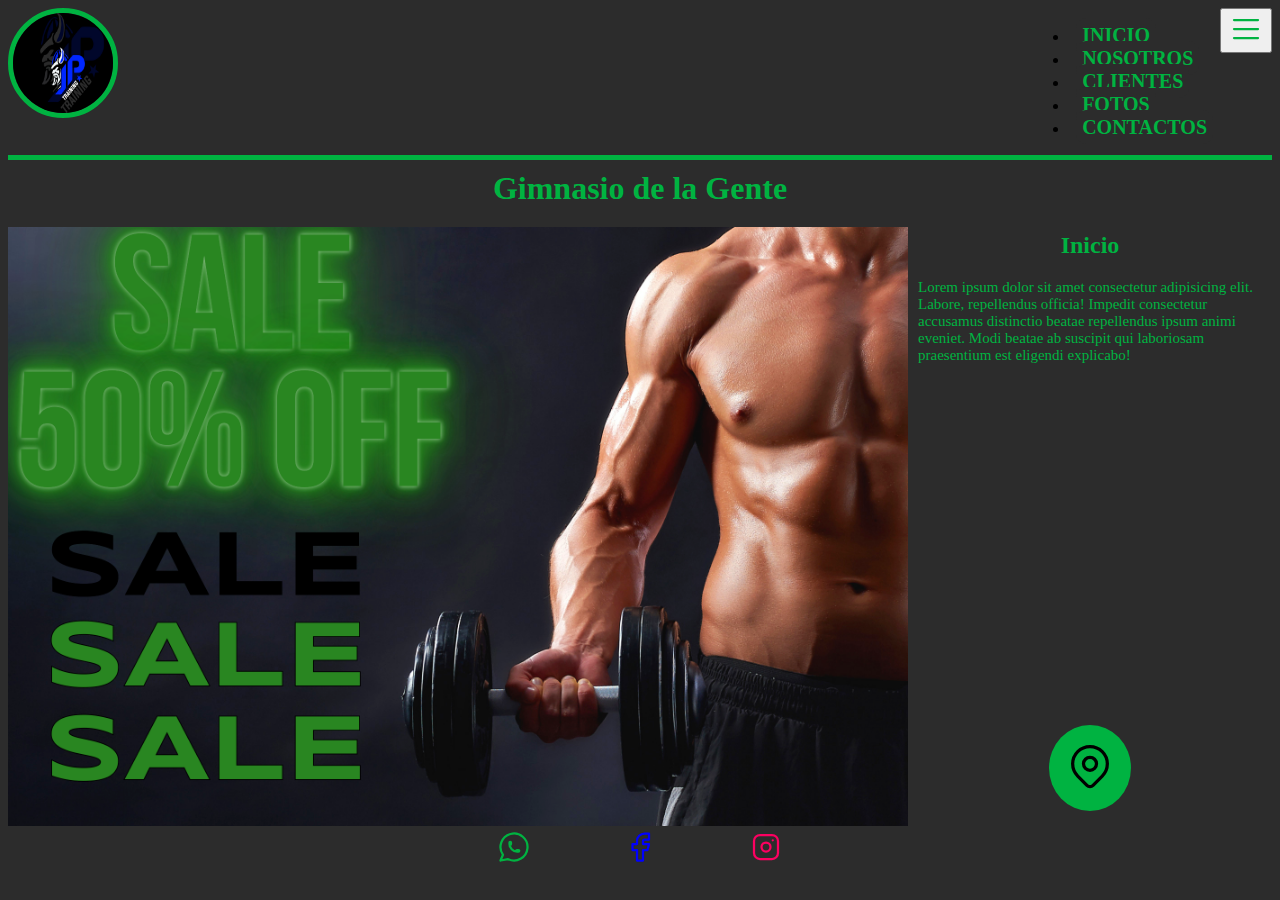
<file: index.html>
<!doctype html>
<html lang="en">

<head>
  <meta charset="utf-8">
  <meta name="viewport" content="width=device-width, initial-scale=1">
  <title>Bootstrap demo</title>
  <!-- boostrap -->
  <link href="https://cdn.jsdelivr.net/npm/bootstrap@5.3.0-alpha1/dist/css/bootstrap.min.css" rel="stylesheet"
    integrity="sha384-GLhlTQ8iRABdZLl6O3oVMWSktQOp6b7In1Zl3/Jr59b6EGGoI1aFkw7cmDA6j6gD" crossorigin="anonymous">
  <!-- css -->
  <link rel="stylesheet" href="css/style.css">
</head>

<body>
  <header class="header">
    <a class="" href="#"><img src="src/logo1.jpeg" alt="" class="logo"></a>
    <!----------------- inicio la nav ----------------->

    <nav class="navbar navbar-expand-lg bg-black-tertiary header__nav">
      <div class="container-fluid nav">
        <!-- esto es el color del menu boostrap =btn-success -->
        <!--  esto es el color de bordes boostrap =border-success -->
        <button class="navbar-toggler btn btn-success border-success" type="button" data-bs-toggle="collapse"
          data-bs-target="#navbarNav" aria-controls="navbarNav" aria-expanded="false" aria-label="Toggle navigation">
          <svg xmlns="http://www.w3.org/2000/svg" class="icon icon-tabler icon-tabler-menu-2" width="36" height="36"
            viewBox="0 0 24 24" stroke-width="1.5" stroke="#00b341" fill="none" stroke-linecap="round"
            stroke-linejoin="round">
            <path stroke="none" d="M0 0h24v24H0z" fill="none" />
            <line x1="4" y1="6" x2="20" y2="6" />
            <line x1="4" y1="12" x2="20" y2="12" />
            <line x1="4" y1="18" x2="20" y2="18" />
          </svg>
        </button>

        <div class="collapse navbar-collapse nav_flex" id="navbarNav">
          <ul class="navbar-nav">
            <li class="nav-item">
              <a class="nav-link" href="#">INICIO</a>
            </li>
            <li class="nav-item">
              <a class="nav-link" href="#">NOSOTROS</a>
            </li>
            <li class="nav-item">
              <a class="nav-link" href="#">CLIENTES</a>
            </li>
            <li class="nav-item">
              <a class="nav-link" href="#">FOTOS</a>
            </li>
            <li class="nav-item">
              <a class="nav-link" href="#">CONTACTOS</a>
            </li>
          </ul>
        </div>

      </div>
    </nav>

    <!-----------------  fin de la nav ----------------->

  </header>
  <!------------------------------- main---------------------------------------------->
  <main class="main">

    <h1>Gimnasio de la Gente</h1>



    <section class="section_img-parrafo">
      <div>
        <article class="flex_h2-p">
          <h2>Inicio</h2>
          <p class="p_principal">Lorem ipsum dolor sit amet consectetur adipisicing elit.
            Labore, repellendus officia! Impedit consectetur accusamus
            distinctio beatae repellendus
            ipsum animi eveniet. Modi beatae ab suscipit qui laboriosam
            praesentium est eligendi explicabo!</p>
        </article>

        <a href=""><svg xmlns="http://www.w3.org/2000/svg" class="icon icon-tabler icon-tabler-map-pin" width="52"
            height="52" viewBox="0 0 24 24" stroke-width="1.5" stroke="#000000" fill="none" stroke-linecap="round"
            stroke-linejoin="round">
            <path stroke="none" d="M0 0h24v24H0z" fill="none" />
            <circle cx="12" cy="11" r="3" />
            <path d="M17.657 16.657l-4.243 4.243a2 2 0 0 1 -2.827 0l-4.244 -4.243a8 8 0 1 1 11.314 0z" />
          </svg>
        </a>
      </div>


      <img src="src/imagenFondo.png" alt="" class="img_main-principal">

    </section>

  </main>

  <!------------------------------- fin main---------------------------------------------->
  <footer class="footer">
    <div class="contenedor_redes">
      <!-- whatapp -->
      <a href="#" class="whatapp">
        <svg xmlns="http://www.w3.org/2000/svg" class="icon icon-tabler icon-tabler-brand-whatsapp" width="36"
          height="36" viewBox="0 0 24 24" stroke-width="1.5" stroke="#00b341" fill="none" stroke-linecap="round"
          stroke-linejoin="round">
          <path stroke="none" d="M0 0h24v24H0z" fill="none" />
          <path d="M3 21l1.65 -3.8a9 9 0 1 1 3.4 2.9l-5.05 .9" />
          <path
            d="M9 10a0.5 .5 0 0 0 1 0v-1a0.5 .5 0 0 0 -1 0v1a5 5 0 0 0 5 5h1a0.5 .5 0 0 0 0 -1h-1a0.5 .5 0 0 0 0 1" />
        </svg>
      </a>
      <!-- facebook -->
      <a href="#" class="facebook">
        <svg xmlns="http://www.w3.org/2000/svg" class="icon icon-tabler icon-tabler-brand-facebook" width="36"
          height="36" viewBox="0 0 24 24" stroke-width="1.5" stroke="#0000ff" fill="none" stroke-linecap="round"
          stroke-linejoin="round">
          <path stroke="none" d="M0 0h24v24H0z" fill="none" />
          <path d="M7 10v4h3v7h4v-7h3l1 -4h-4v-2a1 1 0 0 1 1 -1h3v-4h-3a5 5 0 0 0 -5 5v2h-3" />
        </svg>
      </a>
      <!-- instegram -->
      <a href="#" class="instegram">
        <svg xmlns="http://www.w3.org/2000/svg" class="icon icon-tabler icon-tabler-brand-instagram" width="36"
          height="36" viewBox="0 0 24 24" stroke-width="1.5" stroke="#fd0061" fill="none" stroke-linecap="round"
          stroke-linejoin="round">
          <path stroke="none" d="M0 0h24v24H0z" fill="none" />
          <rect x="4" y="4" width="16" height="16" rx="4" />
          <circle cx="12" cy="12" r="3" />
          <line x1="16.5" y1="7.5" x2="16.5" y2="7.501" />
        </svg>
      </a>
    </div>
  </footer>



  <script src="https://cdn.jsdelivr.net/npm/bootstrap@5.3.0-alpha1/dist/js/bootstrap.bundle.min.js"
    integrity="sha384-w76AqPfDkMBDXo30jS1Sgez6pr3x5MlQ1ZAGC+nuZB+EYdgRZgiwxhTBTkF7CXvN"
    crossorigin="anonymous"></script>
</body>

</html>
</file>
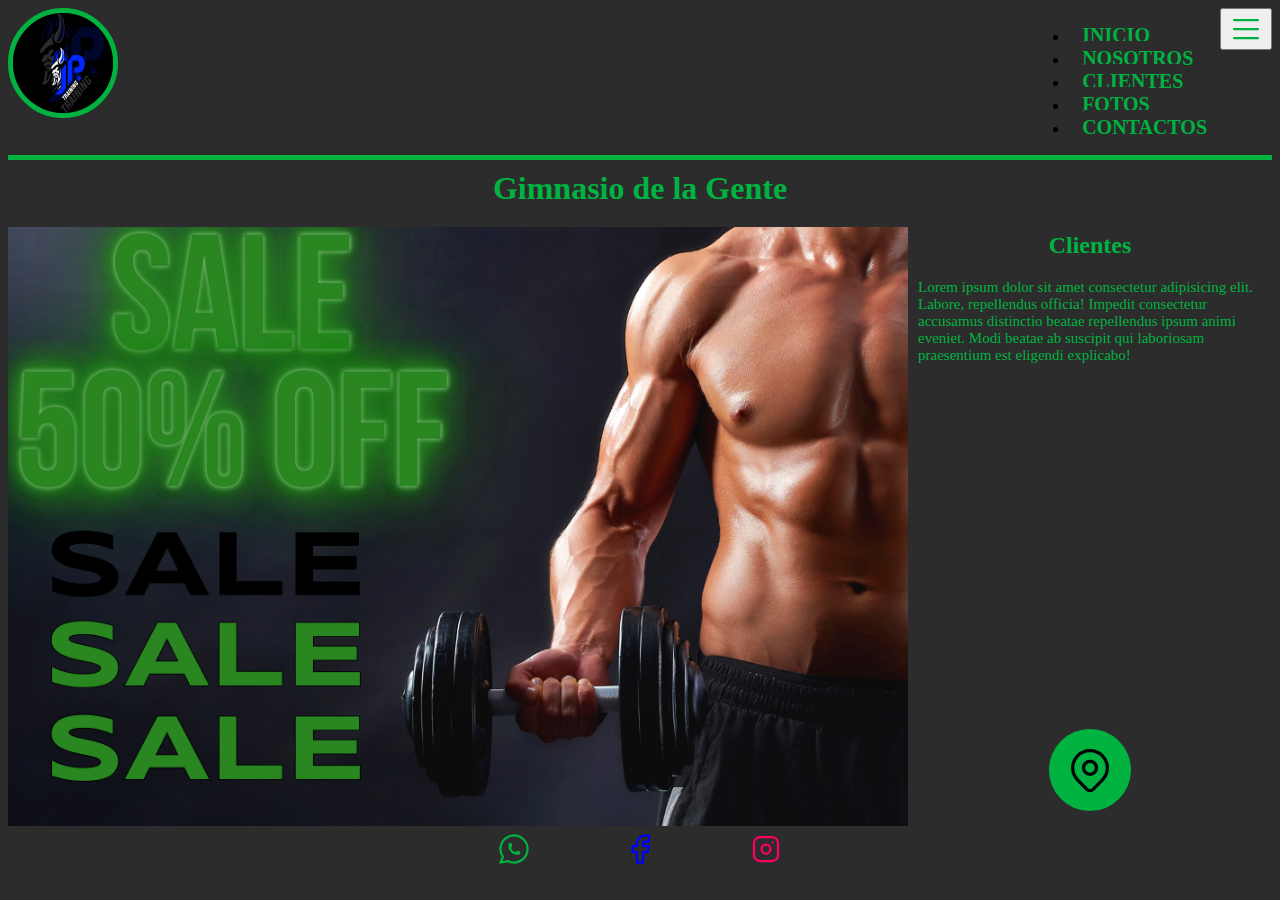
<file: secciones/clientes.html>
<head>
  <meta charset="utf-8">
  <meta name="viewport" content="width=device-width, initial-scale=1">
  <title>Bootstrap demo</title>
  <!-- boostrap -->
  <link href="https://cdn.jsdelivr.net/npm/bootstrap@5.3.0-alpha1/dist/css/bootstrap.min.css" rel="stylesheet"
    integrity="sha384-GLhlTQ8iRABdZLl6O3oVMWSktQOp6b7In1Zl3/Jr59b6EGGoI1aFkw7cmDA6j6gD" crossorigin="anonymous">
  <!-- css -->
  <link rel="stylesheet" href="../css/style.css">
</head>

<body>
  <header class="header">
    <a class="" href="../index.html"><img src="../src/logo1.jpeg" alt="" class="logo"></a>

    <!----------------- inicio la nav ----------------->

    <nav class="navbar navbar-expand-lg bg-black-tertiary header__nav">
      <div class="container-fluid nav">
        <!-- esto es el color del menu boostrap =btn-success -->
        <!--  esto es el color de bordes boostrap =border-success -->
        <button class="navbar-toggler btn btn-success border-success" type="button" data-bs-toggle="collapse"
          data-bs-target="#navbarNav" aria-controls="navbarNav" aria-expanded="false" aria-label="Toggle navigation">
          <svg xmlns="http://www.w3.org/2000/svg" class="icon icon-tabler icon-tabler-menu-2" width="36" height="36"
            viewBox="0 0 24 24" stroke-width="1.5" stroke="#00b341" fill="none" stroke-linecap="round"
            stroke-linejoin="round">
            <path stroke="none" d="M0 0h24v24H0z" fill="none" />
            <line x1="4" y1="6" x2="20" y2="6" />
            <line x1="4" y1="12" x2="20" y2="12" />
            <line x1="4" y1="18" x2="20" y2="18" />
          </svg>
        </button>

        <div class="collapse navbar-collapse nav_flex" id="navbarNav">
          <ul class="navbar-nav">
            <li class="nav-item">
              <a class="nav-link" href="../index.html">INICIO</a>
            </li>
            <li class="nav-item">
              <a class="nav-link" href="nosotros.html">NOSOTROS</a>
            </li>
            <li class="nav-item">
              <a class="nav-link" href="clientes.html">CLIENTES</a>
            </li>
            <li class="nav-item">
              <a class="nav-link" href="fotos.html">FOTOS</a>
            </li>
            <li class="nav-item">
              <a class="nav-link" href="contactos.html">CONTACTOS</a>
            </li>
          </ul>
        </div>

      </div>
    </nav>

    <!-----------------  fin de la nav ----------------->

  </header>
  <!------------------------------- main---------------------------------------------->
  <main class="main">

    <h1>Gimnasio de la Gente</h1>

    <section class="section_img-parrafo">
      <div>
        <article class="flex_h2-p">
          <h2>Clientes</h2>
          <p class="p_principal">Lorem ipsum dolor sit amet consectetur adipisicing elit.
            Labore, repellendus officia! Impedit consectetur accusamus
            distinctio beatae repellendus
            ipsum animi eveniet. Modi beatae ab suscipit qui laboriosam
            praesentium est eligendi explicabo!</p>
        </article>

        <a href="">
          <svg xmlns="http://www.w3.org/2000/svg" class="icon icon-tabler icon-tabler-map-pin" width="52" height="52"
            viewBox="0 0 24 24" stroke-width="1.5" stroke="#000000" fill="none" stroke-linecap="round"
            stroke-linejoin="round">
            <path stroke="none" d="M0 0h24v24H0z" fill="none" />
            <circle cx="12" cy="11" r="3" />
            <path d="M17.657 16.657l-4.243 4.243a2 2 0 0 1 -2.827 0l-4.244 -4.243a8 8 0 1 1 11.314 0z" />
          </svg>
        </a>
      </div>


      <img src="../src/imagenFondo.png" alt="" class="img_main-principal">

    </section>

  </main>

  <!------------------------------- fin main---------------------------------------------->
  <footer class="footer">
    <div class="contenedor_redes">
      <!-- whatapp -->
      <a href="#" class="whatapp">
        <svg xmlns="http://www.w3.org/2000/svg" class="icon icon-tabler icon-tabler-brand-whatsapp" width="36"
          height="36" viewBox="0 0 24 24" stroke-width="1.5" stroke="#00b341" fill="none" stroke-linecap="round"
          stroke-linejoin="round">
          <path stroke="none" d="M0 0h24v24H0z" fill="none" />
          <path d="M3 21l1.65 -3.8a9 9 0 1 1 3.4 2.9l-5.05 .9" />
          <path
            d="M9 10a0.5 .5 0 0 0 1 0v-1a0.5 .5 0 0 0 -1 0v1a5 5 0 0 0 5 5h1a0.5 .5 0 0 0 0 -1h-1a0.5 .5 0 0 0 0 1" />
        </svg>
      </a>
      <!-- facebook -->
      <a href="#" class="facebook">
        <svg xmlns="http://www.w3.org/2000/svg" class="icon icon-tabler icon-tabler-brand-facebook" width="36"
          height="36" viewBox="0 0 24 24" stroke-width="1.5" stroke="#0000ff" fill="none" stroke-linecap="round"
          stroke-linejoin="round">
          <path stroke="none" d="M0 0h24v24H0z" fill="none" />
          <path d="M7 10v4h3v7h4v-7h3l1 -4h-4v-2a1 1 0 0 1 1 -1h3v-4h-3a5 5 0 0 0 -5 5v2h-3" />
        </svg>
      </a>
      <!-- instegram -->
      <a href="#" class="instegram">
        <svg xmlns="http://www.w3.org/2000/svg" class="icon icon-tabler icon-tabler-brand-instagram" width="36"
          height="36" viewBox="0 0 24 24" stroke-width="1.5" stroke="#fd0061" fill="none" stroke-linecap="round"
          stroke-linejoin="round">
          <path stroke="none" d="M0 0h24v24H0z" fill="none" />
          <rect x="4" y="4" width="16" height="16" rx="4" />
          <circle cx="12" cy="12" r="3" />
          <line x1="16.5" y1="7.5" x2="16.5" y2="7.501" />
        </svg>
      </a>
    </div>
  </footer>



  <script src="https://cdn.jsdelivr.net/npm/bootstrap@5.3.0-alpha1/dist/js/bootstrap.bundle.min.js"
    integrity="sha384-w76AqPfDkMBDXo30jS1Sgez6pr3x5MlQ1ZAGC+nuZB+EYdgRZgiwxhTBTkF7CXvN"
    crossorigin="anonymous"></script>
</body>

</html>
</file>
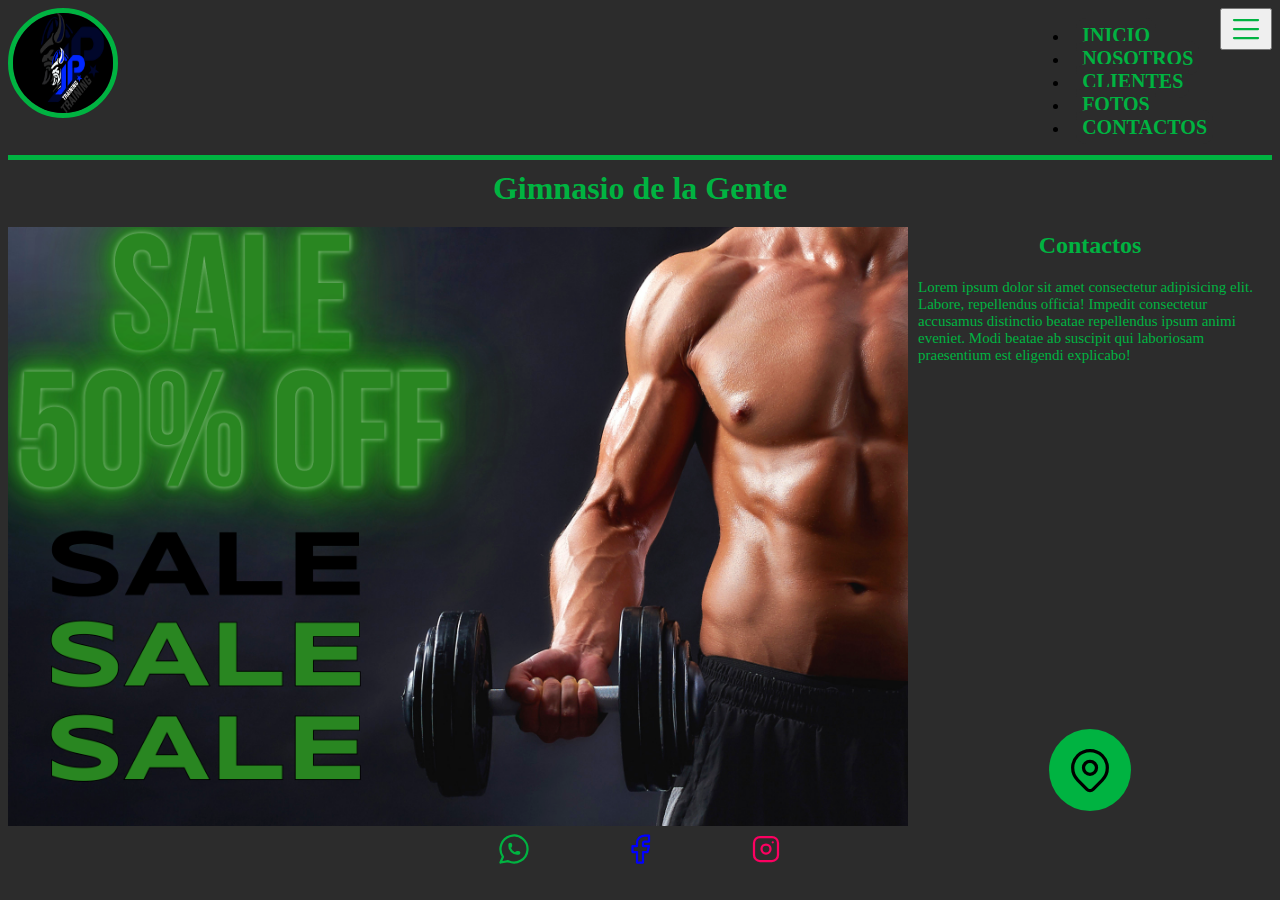
<file: secciones/contactos.html>
<head>
    <meta charset="utf-8">
    <meta name="viewport" content="width=device-width, initial-scale=1">
    <title>Bootstrap demo</title>
    <!-- boostrap -->
    <link href="https://cdn.jsdelivr.net/npm/bootstrap@5.3.0-alpha1/dist/css/bootstrap.min.css" rel="stylesheet"
      integrity="sha384-GLhlTQ8iRABdZLl6O3oVMWSktQOp6b7In1Zl3/Jr59b6EGGoI1aFkw7cmDA6j6gD" crossorigin="anonymous">
    <!-- css -->
    <link rel="stylesheet" href="../css/style.css">
  </head>
  
  <body>
    <header class="header">
      <a class="" href="../index.html"><img src="../src/logo1.jpeg" alt="" class="logo"></a>
      
      <!----------------- inicio la nav ----------------->
  
      <nav class="navbar navbar-expand-lg bg-black-tertiary header__nav">
        <div class="container-fluid nav">
          <!-- esto es el color del menu boostrap =btn-success -->
          <!--  esto es el color de bordes boostrap =border-success -->
          <button class="navbar-toggler btn btn-success border-success" type="button" data-bs-toggle="collapse"
            data-bs-target="#navbarNav" aria-controls="navbarNav" aria-expanded="false" aria-label="Toggle navigation">
            <svg xmlns="http://www.w3.org/2000/svg" class="icon icon-tabler icon-tabler-menu-2" width="36" height="36"
              viewBox="0 0 24 24" stroke-width="1.5" stroke="#00b341" fill="none" stroke-linecap="round"
              stroke-linejoin="round">
              <path stroke="none" d="M0 0h24v24H0z" fill="none" />
              <line x1="4" y1="6" x2="20" y2="6" />
              <line x1="4" y1="12" x2="20" y2="12" />
              <line x1="4" y1="18" x2="20" y2="18" />
            </svg>
          </button>
  
          <div class="collapse navbar-collapse nav_flex" id="navbarNav">
            <ul class="navbar-nav">
              <li class="nav-item">
                <a class="nav-link" href="../index.html">INICIO</a>
              </li>
              <li class="nav-item">
                <a class="nav-link" href="nosotros.html">NOSOTROS</a>
              </li>
              <li class="nav-item">
                <a class="nav-link" href="clientes.html">CLIENTES</a>
              </li>
              <li class="nav-item">
                <a class="nav-link" href="fotos.html">FOTOS</a>
              </li>
              <li class="nav-item">
                <a class="nav-link" href="contactos.html">CONTACTOS</a>
              </li>
            </ul>
          </div>
  
        </div>
      </nav>
  
      <!-----------------  fin de la nav ----------------->
  
    </header>
    <!------------------------------- main---------------------------------------------->
    <main class="main">
  
      <h1>Gimnasio de la Gente</h1>
  
      <section class="section_img-parrafo">
        <div>
          <article class="flex_h2-p">
            <h2>Contactos</h2>
            <p class="p_principal">Lorem ipsum dolor sit amet consectetur adipisicing elit.
              Labore, repellendus officia! Impedit consectetur accusamus
              distinctio beatae repellendus
              ipsum animi eveniet. Modi beatae ab suscipit qui laboriosam
              praesentium est eligendi explicabo!</p>
          </article>
  
          <a href="mapa.html">
            <svg xmlns="http://www.w3.org/2000/svg" class="icon icon-tabler icon-tabler-map-pin" width="52"
              height="52" viewBox="0 0 24 24" stroke-width="1.5" stroke="#000000" fill="none" stroke-linecap="round"
              stroke-linejoin="round">
              <path stroke="none" d="M0 0h24v24H0z" fill="none" />
              <circle cx="12" cy="11" r="3" />
              <path d="M17.657 16.657l-4.243 4.243a2 2 0 0 1 -2.827 0l-4.244 -4.243a8 8 0 1 1 11.314 0z" />
            </svg>
          </a>
        </div>
  
  
        <img src="../src/imagenFondo.png" alt="" class="img_main-principal">
  
      </section>
  
    </main>
  
    <!------------------------------- fin main---------------------------------------------->
    <footer class="footer">
      <div class="contenedor_redes">
        <!-- whatapp -->
        <a href="#" class="whatapp">
          <svg xmlns="http://www.w3.org/2000/svg" class="icon icon-tabler icon-tabler-brand-whatsapp" width="36"
            height="36" viewBox="0 0 24 24" stroke-width="1.5" stroke="#00b341" fill="none" stroke-linecap="round"
            stroke-linejoin="round">
            <path stroke="none" d="M0 0h24v24H0z" fill="none" />
            <path d="M3 21l1.65 -3.8a9 9 0 1 1 3.4 2.9l-5.05 .9" />
            <path
              d="M9 10a0.5 .5 0 0 0 1 0v-1a0.5 .5 0 0 0 -1 0v1a5 5 0 0 0 5 5h1a0.5 .5 0 0 0 0 -1h-1a0.5 .5 0 0 0 0 1" />
          </svg>
        </a>
        <!-- facebook -->
        <a href="#" class="facebook">
          <svg xmlns="http://www.w3.org/2000/svg" class="icon icon-tabler icon-tabler-brand-facebook" width="36"
            height="36" viewBox="0 0 24 24" stroke-width="1.5" stroke="#0000ff" fill="none" stroke-linecap="round"
            stroke-linejoin="round">
            <path stroke="none" d="M0 0h24v24H0z" fill="none" />
            <path d="M7 10v4h3v7h4v-7h3l1 -4h-4v-2a1 1 0 0 1 1 -1h3v-4h-3a5 5 0 0 0 -5 5v2h-3" />
          </svg>
        </a>
        <!-- instegram -->
        <a href="#" class="instegram">
          <svg xmlns="http://www.w3.org/2000/svg" class="icon icon-tabler icon-tabler-brand-instagram" width="36"
            height="36" viewBox="0 0 24 24" stroke-width="1.5" stroke="#fd0061" fill="none" stroke-linecap="round"
            stroke-linejoin="round">
            <path stroke="none" d="M0 0h24v24H0z" fill="none" />
            <rect x="4" y="4" width="16" height="16" rx="4" />
            <circle cx="12" cy="12" r="3" />
            <line x1="16.5" y1="7.5" x2="16.5" y2="7.501" />
          </svg>
        </a>
      </div>
    </footer>
  
  
  
    <script src="https://cdn.jsdelivr.net/npm/bootstrap@5.3.0-alpha1/dist/js/bootstrap.bundle.min.js"
      integrity="sha384-w76AqPfDkMBDXo30jS1Sgez6pr3x5MlQ1ZAGC+nuZB+EYdgRZgiwxhTBTkF7CXvN"
      crossorigin="anonymous"></script>
  </body>
  
  </html>
</file>
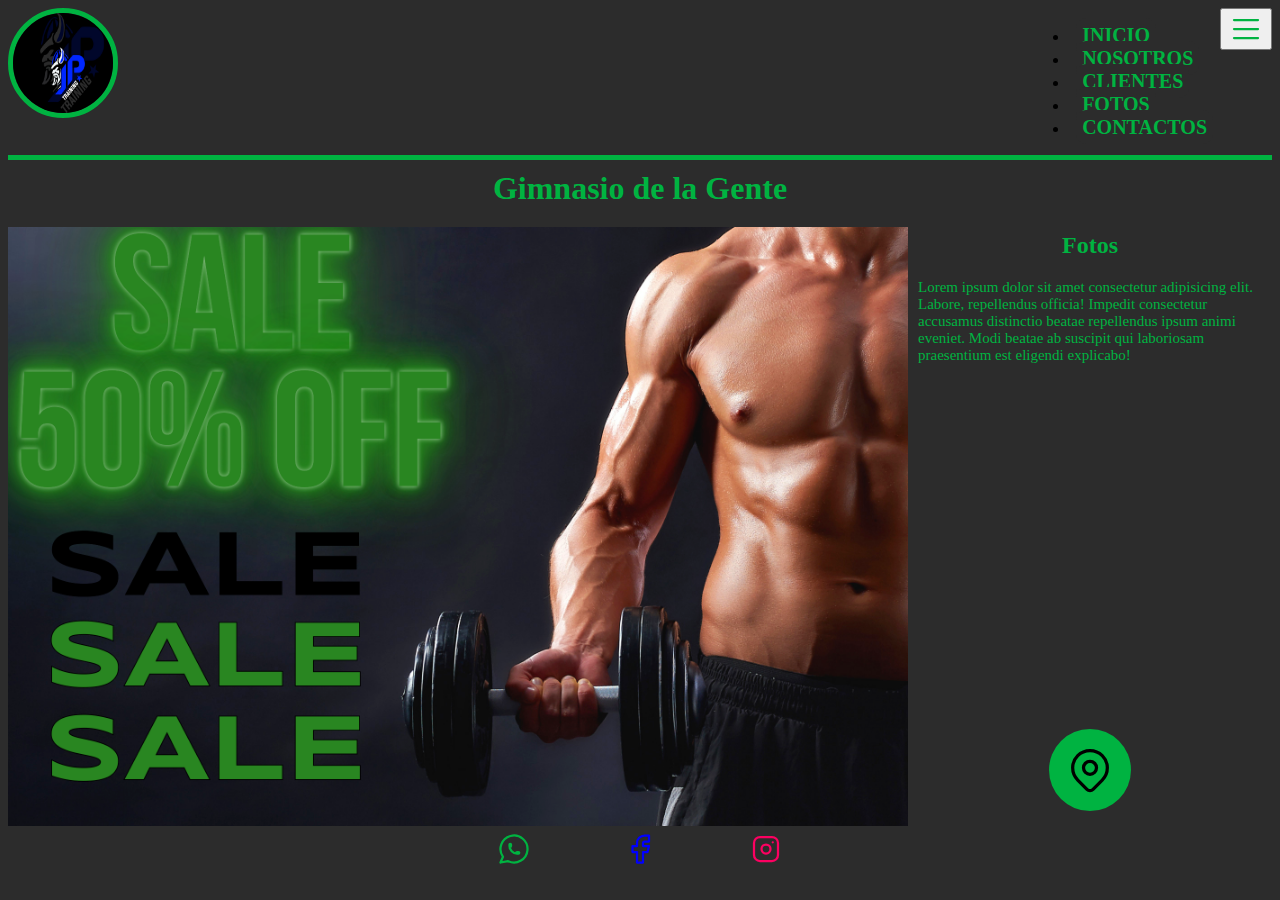
<file: secciones/fotos.html>
<head>
    <meta charset="utf-8">
    <meta name="viewport" content="width=device-width, initial-scale=1">
    <title>Bootstrap demo</title>
    <!-- boostrap -->
    <link href="https://cdn.jsdelivr.net/npm/bootstrap@5.3.0-alpha1/dist/css/bootstrap.min.css" rel="stylesheet"
      integrity="sha384-GLhlTQ8iRABdZLl6O3oVMWSktQOp6b7In1Zl3/Jr59b6EGGoI1aFkw7cmDA6j6gD" crossorigin="anonymous">
    <!-- css -->
    <link rel="stylesheet" href="../css/style.css">
  </head>
  
  <body>
    <header class="header">
      <a class="" href="../index.html"><img src="../src/logo1.jpeg" alt="" class="logo"></a>
      
      <!----------------- inicio la nav ----------------->
  
      <nav class="navbar navbar-expand-lg bg-black-tertiary header__nav">
        <div class="container-fluid nav">
          <!-- esto es el color del menu boostrap =btn-success -->
          <!--  esto es el color de bordes boostrap =border-success -->
          <button class="navbar-toggler btn btn-success border-success" type="button" data-bs-toggle="collapse"
            data-bs-target="#navbarNav" aria-controls="navbarNav" aria-expanded="false" aria-label="Toggle navigation">
            <svg xmlns="http://www.w3.org/2000/svg" class="icon icon-tabler icon-tabler-menu-2" width="36" height="36"
              viewBox="0 0 24 24" stroke-width="1.5" stroke="#00b341" fill="none" stroke-linecap="round"
              stroke-linejoin="round">
              <path stroke="none" d="M0 0h24v24H0z" fill="none" />
              <line x1="4" y1="6" x2="20" y2="6" />
              <line x1="4" y1="12" x2="20" y2="12" />
              <line x1="4" y1="18" x2="20" y2="18" />
            </svg>
          </button>
  
          <div class="collapse navbar-collapse nav_flex" id="navbarNav">
            <ul class="navbar-nav">
              <li class="nav-item">
                <a class="nav-link" href="../index.html">INICIO</a>
              </li>
              <li class="nav-item">
                <a class="nav-link" href="nosotros.html">NOSOTROS</a>
              </li>
              <li class="nav-item">
                <a class="nav-link" href="clientes.html">CLIENTES</a>
              </li>
              <li class="nav-item">
                <a class="nav-link" href="fotos.html">FOTOS</a>
              </li>
              <li class="nav-item">
                <a class="nav-link" href="contactos.html">CONTACTOS</a>
              </li>
            </ul>
          </div>
  
        </div>
      </nav>
  
      <!-----------------  fin de la nav ----------------->
  
    </header>
    <!------------------------------- main---------------------------------------------->
    <main class="main">
  
      <h1>Gimnasio de la Gente</h1>
  
      <section class="section_img-parrafo">
        <div>
          <article class="flex_h2-p">
            <h2>Fotos</h2>
            <p class="p_principal">Lorem ipsum dolor sit amet consectetur adipisicing elit.
              Labore, repellendus officia! Impedit consectetur accusamus
              distinctio beatae repellendus
              ipsum animi eveniet. Modi beatae ab suscipit qui laboriosam
              praesentium est eligendi explicabo!</p>
          </article>
  
          <a href="mapa.html">
            <svg xmlns="http://www.w3.org/2000/svg" class="icon icon-tabler icon-tabler-map-pin" width="52"
              height="52" viewBox="0 0 24 24" stroke-width="1.5" stroke="#000000" fill="none" stroke-linecap="round"
              stroke-linejoin="round">
              <path stroke="none" d="M0 0h24v24H0z" fill="none" />
              <circle cx="12" cy="11" r="3" />
              <path d="M17.657 16.657l-4.243 4.243a2 2 0 0 1 -2.827 0l-4.244 -4.243a8 8 0 1 1 11.314 0z" />
            </svg>
          </a>
        </div>
  
  
        <img src="../src/imagenFondo.png" alt="" class="img_main-principal">
  
      </section>
  
    </main>
  
    <!------------------------------- fin main---------------------------------------------->
    <footer class="footer">
      <div class="contenedor_redes">
        <!-- whatapp -->
        <a href="#" class="whatapp">
          <svg xmlns="http://www.w3.org/2000/svg" class="icon icon-tabler icon-tabler-brand-whatsapp" width="36"
            height="36" viewBox="0 0 24 24" stroke-width="1.5" stroke="#00b341" fill="none" stroke-linecap="round"
            stroke-linejoin="round">
            <path stroke="none" d="M0 0h24v24H0z" fill="none" />
            <path d="M3 21l1.65 -3.8a9 9 0 1 1 3.4 2.9l-5.05 .9" />
            <path
              d="M9 10a0.5 .5 0 0 0 1 0v-1a0.5 .5 0 0 0 -1 0v1a5 5 0 0 0 5 5h1a0.5 .5 0 0 0 0 -1h-1a0.5 .5 0 0 0 0 1" />
          </svg>
        </a>
        <!-- facebook -->
        <a href="#" class="facebook">
          <svg xmlns="http://www.w3.org/2000/svg" class="icon icon-tabler icon-tabler-brand-facebook" width="36"
            height="36" viewBox="0 0 24 24" stroke-width="1.5" stroke="#0000ff" fill="none" stroke-linecap="round"
            stroke-linejoin="round">
            <path stroke="none" d="M0 0h24v24H0z" fill="none" />
            <path d="M7 10v4h3v7h4v-7h3l1 -4h-4v-2a1 1 0 0 1 1 -1h3v-4h-3a5 5 0 0 0 -5 5v2h-3" />
          </svg>
        </a>
        <!-- instegram -->
        <a href="#" class="instegram">
          <svg xmlns="http://www.w3.org/2000/svg" class="icon icon-tabler icon-tabler-brand-instagram" width="36"
            height="36" viewBox="0 0 24 24" stroke-width="1.5" stroke="#fd0061" fill="none" stroke-linecap="round"
            stroke-linejoin="round">
            <path stroke="none" d="M0 0h24v24H0z" fill="none" />
            <rect x="4" y="4" width="16" height="16" rx="4" />
            <circle cx="12" cy="12" r="3" />
            <line x1="16.5" y1="7.5" x2="16.5" y2="7.501" />
          </svg>
        </a>
      </div>
    </footer>
  
  
  
    <script src="https://cdn.jsdelivr.net/npm/bootstrap@5.3.0-alpha1/dist/js/bootstrap.bundle.min.js"
      integrity="sha384-w76AqPfDkMBDXo30jS1Sgez6pr3x5MlQ1ZAGC+nuZB+EYdgRZgiwxhTBTkF7CXvN"
      crossorigin="anonymous"></script>
  </body>
  
  </html>
</file>
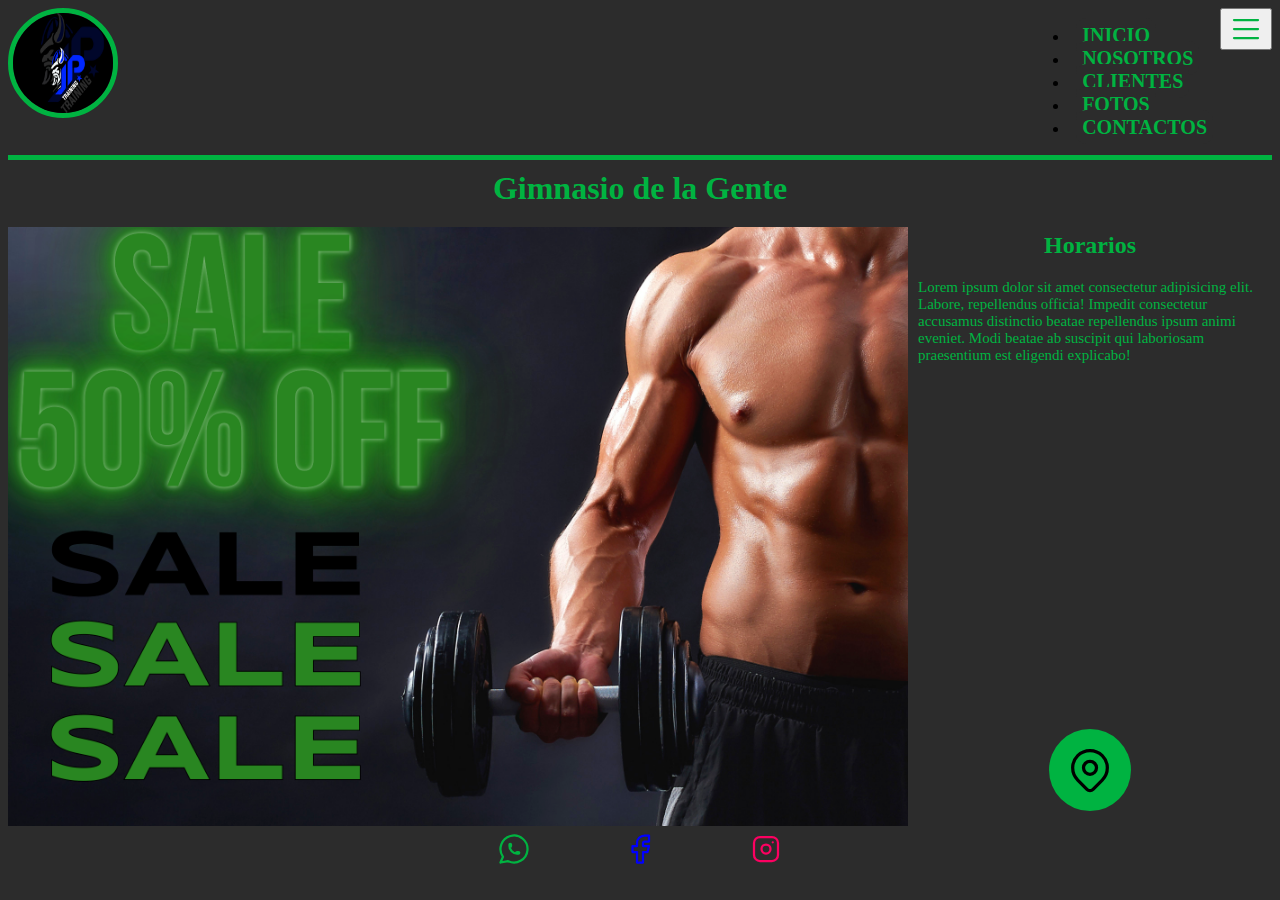
<file: secciones/horarios.html>
<head>
    <meta charset="utf-8">
    <meta name="viewport" content="width=device-width, initial-scale=1">
    <title>Bootstrap demo</title>
    <!-- boostrap -->
    <link href="https://cdn.jsdelivr.net/npm/bootstrap@5.3.0-alpha1/dist/css/bootstrap.min.css" rel="stylesheet"
      integrity="sha384-GLhlTQ8iRABdZLl6O3oVMWSktQOp6b7In1Zl3/Jr59b6EGGoI1aFkw7cmDA6j6gD" crossorigin="anonymous">
    <!-- css -->
    <link rel="stylesheet" href="../css/style.css">
  </head>
  
  <body>
    <header class="header">
      <a class="" href="../index.html"><img src="../src/logo1.jpeg" alt="" class="logo"></a>
      
      <!----------------- inicio la nav ----------------->
  
      <nav class="navbar navbar-expand-lg bg-black-tertiary header__nav">
        <div class="container-fluid nav">
          <!-- esto es el color del menu boostrap =btn-success -->
          <!--  esto es el color de bordes boostrap =border-success -->
          <button class="navbar-toggler btn btn-success border-success" type="button" data-bs-toggle="collapse"
            data-bs-target="#navbarNav" aria-controls="navbarNav" aria-expanded="false" aria-label="Toggle navigation">
            <svg xmlns="http://www.w3.org/2000/svg" class="icon icon-tabler icon-tabler-menu-2" width="36" height="36"
              viewBox="0 0 24 24" stroke-width="1.5" stroke="#00b341" fill="none" stroke-linecap="round"
              stroke-linejoin="round">
              <path stroke="none" d="M0 0h24v24H0z" fill="none" />
              <line x1="4" y1="6" x2="20" y2="6" />
              <line x1="4" y1="12" x2="20" y2="12" />
              <line x1="4" y1="18" x2="20" y2="18" />
            </svg>
          </button>
  
          <div class="collapse navbar-collapse nav_flex" id="navbarNav">
            <ul class="navbar-nav">
              <li class="nav-item">
                <a class="nav-link" href="../index.html">INICIO</a>
              </li>
              <li class="nav-item">
                <a class="nav-link" href="nosotros.html">NOSOTROS</a>
              </li>
              <li class="nav-item">
                <a class="nav-link" href="clientes.html">CLIENTES</a>
              </li>
              <li class="nav-item">
                <a class="nav-link" href="fotos.html">FOTOS</a>
              </li>
              <li class="nav-item">
                <a class="nav-link" href="contactos.html">CONTACTOS</a>
              </li>
            </ul>
          </div>
  
        </div>
      </nav>
  
      <!-----------------  fin de la nav ----------------->
  
    </header>
    <!------------------------------- main---------------------------------------------->
    <main class="main">
  
      <h1>Gimnasio de la Gente</h1>
  
      <section class="section_img-parrafo">
        <div>
          <article class="flex_h2-p">
            <h2>Horarios</h2>
            <p class="p_principal">Lorem ipsum dolor sit amet consectetur adipisicing elit.
              Labore, repellendus officia! Impedit consectetur accusamus
              distinctio beatae repellendus
              ipsum animi eveniet. Modi beatae ab suscipit qui laboriosam
              praesentium est eligendi explicabo!</p>
          </article>
  
          <a href="mapa.html">
            <svg xmlns="http://www.w3.org/2000/svg" class="icon icon-tabler icon-tabler-map-pin" width="52"
              height="52" viewBox="0 0 24 24" stroke-width="1.5" stroke="#000000" fill="none" stroke-linecap="round"
              stroke-linejoin="round">
              <path stroke="none" d="M0 0h24v24H0z" fill="none" />
              <circle cx="12" cy="11" r="3" />
              <path d="M17.657 16.657l-4.243 4.243a2 2 0 0 1 -2.827 0l-4.244 -4.243a8 8 0 1 1 11.314 0z" />
            </svg>
          </a>
        </div>
  
  
        <img src="../src/imagenFondo.png" alt="" class="img_main-principal">
  
      </section>
  
    </main>
  
    <!------------------------------- fin main---------------------------------------------->
    <footer class="footer">
      <div class="contenedor_redes">
        <!-- whatapp -->
        <a href="#" class="whatapp">
          <svg xmlns="http://www.w3.org/2000/svg" class="icon icon-tabler icon-tabler-brand-whatsapp" width="36"
            height="36" viewBox="0 0 24 24" stroke-width="1.5" stroke="#00b341" fill="none" stroke-linecap="round"
            stroke-linejoin="round">
            <path stroke="none" d="M0 0h24v24H0z" fill="none" />
            <path d="M3 21l1.65 -3.8a9 9 0 1 1 3.4 2.9l-5.05 .9" />
            <path
              d="M9 10a0.5 .5 0 0 0 1 0v-1a0.5 .5 0 0 0 -1 0v1a5 5 0 0 0 5 5h1a0.5 .5 0 0 0 0 -1h-1a0.5 .5 0 0 0 0 1" />
          </svg>
        </a>
        <!-- facebook -->
        <a href="#" class="facebook">
          <svg xmlns="http://www.w3.org/2000/svg" class="icon icon-tabler icon-tabler-brand-facebook" width="36"
            height="36" viewBox="0 0 24 24" stroke-width="1.5" stroke="#0000ff" fill="none" stroke-linecap="round"
            stroke-linejoin="round">
            <path stroke="none" d="M0 0h24v24H0z" fill="none" />
            <path d="M7 10v4h3v7h4v-7h3l1 -4h-4v-2a1 1 0 0 1 1 -1h3v-4h-3a5 5 0 0 0 -5 5v2h-3" />
          </svg>
        </a>
        <!-- instegram -->
        <a href="#" class="instegram">
          <svg xmlns="http://www.w3.org/2000/svg" class="icon icon-tabler icon-tabler-brand-instagram" width="36"
            height="36" viewBox="0 0 24 24" stroke-width="1.5" stroke="#fd0061" fill="none" stroke-linecap="round"
            stroke-linejoin="round">
            <path stroke="none" d="M0 0h24v24H0z" fill="none" />
            <rect x="4" y="4" width="16" height="16" rx="4" />
            <circle cx="12" cy="12" r="3" />
            <line x1="16.5" y1="7.5" x2="16.5" y2="7.501" />
          </svg>
        </a>
      </div>
    </footer>
  
  
  
    <script src="https://cdn.jsdelivr.net/npm/bootstrap@5.3.0-alpha1/dist/js/bootstrap.bundle.min.js"
      integrity="sha384-w76AqPfDkMBDXo30jS1Sgez6pr3x5MlQ1ZAGC+nuZB+EYdgRZgiwxhTBTkF7CXvN"
      crossorigin="anonymous"></script>
  </body>
  
  </html>
</file>
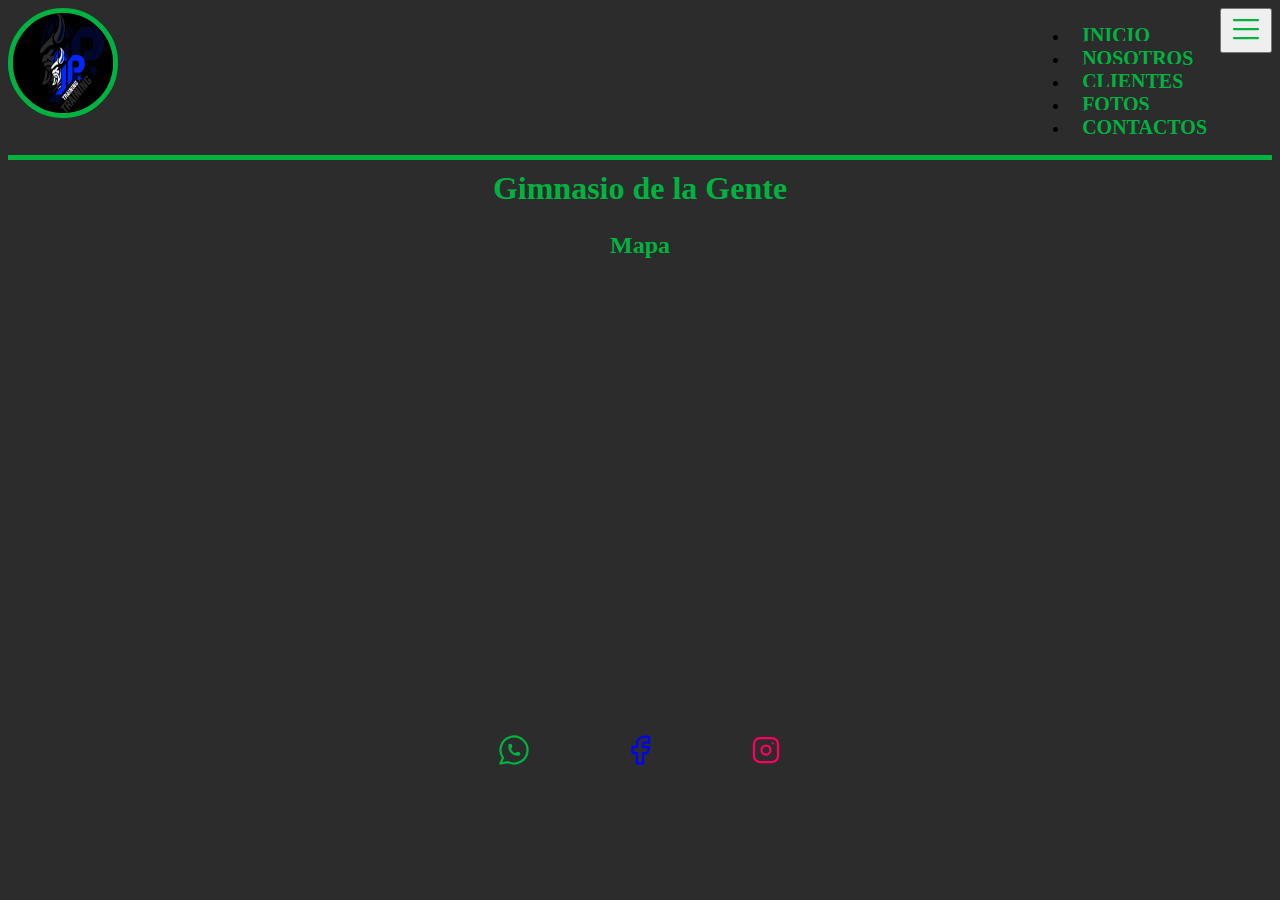
<file: secciones/mapa.html>
<!doctype html>
<html lang="en">

<head>
  <meta charset="utf-8">
  <meta name="viewport" content="width=device-width, initial-scale=1">
  <title>Bootstrap demo</title>
  <!-- boostrap -->
  <link href="https://cdn.jsdelivr.net/npm/bootstrap@5.3.0-alpha1/dist/css/bootstrap.min.css" rel="stylesheet"
    integrity="sha384-GLhlTQ8iRABdZLl6O3oVMWSktQOp6b7In1Zl3/Jr59b6EGGoI1aFkw7cmDA6j6gD" crossorigin="anonymous">
  <!-- css -->
  <link rel="stylesheet" href="../css/style.css">
</head>

<body>
  <header class="header">
    <a class="" href="../index.html"><img src="../src/logo1.jpeg" alt="" class="logo"></a>
    
    <!----------------- inicio la nav ----------------->

    <nav class="navbar navbar-expand-lg bg-black-tertiary header__nav">
      <div class="container-fluid nav">
        <!-- esto es el color del menu boostrap =btn-success -->
        <!--  esto es el color de bordes boostrap =border-success -->
        <button class="navbar-toggler btn btn-success border-success" type="button" data-bs-toggle="collapse"
          data-bs-target="#navbarNav" aria-controls="navbarNav" aria-expanded="false" aria-label="Toggle navigation">
          <svg xmlns="http://www.w3.org/2000/svg" class="icon icon-tabler icon-tabler-menu-2" width="36" height="36"
            viewBox="0 0 24 24" stroke-width="1.5" stroke="#00b341" fill="none" stroke-linecap="round"
            stroke-linejoin="round">
            <path stroke="none" d="M0 0h24v24H0z" fill="none" />
            <line x1="4" y1="6" x2="20" y2="6" />
            <line x1="4" y1="12" x2="20" y2="12" />
            <line x1="4" y1="18" x2="20" y2="18" />
          </svg>
        </button>

        <div class="collapse navbar-collapse nav_flex" id="navbarNav">
            <ul class="navbar-nav">
              <li class="nav-item">
                <a class="nav-link" href="../index.html">INICIO</a>
              </li>
              <li class="nav-item">
                <a class="nav-link" href="nosotros.html">NOSOTROS</a>
              </li>
              <li class="nav-item">
                <a class="nav-link" href="clientes.html">CLIENTES</a>
              </li>
              <li class="nav-item">
                <a class="nav-link" href="fotos.html">FOTOS</a>
              </li>
              <li class="nav-item">
                <a class="nav-link" href="contactos.html">CONTACTOS</a>
              </li>
            </ul>
          </div>

      </div>
    </nav>

    <!-----------------  fin de la nav ----------------->

  </header>
  <!------------------------------- main---------------------------------------------->
  <main class="main_mapa">

    <h1>Gimnasio de la Gente</h1>
    <h2>Mapa</h2>
    <iframe src="https://www.google.com/maps/embed?pb=!1m18!1m12!1m3!1d13622.668576023058!2d-64.1758937921875!3d-31.3957403!2m3!1f0!2f0!3f0!3m2!1i1024!2i768!4f13.1!3m3!1m2!1s0x9432981008a05f41%3A0x5acd1d5dd810d54c!2sClub%20Deportivo%20Central%20C%C3%B3rdoba!5e0!3m2!1ses!2sar!4v1678022089779!5m2!1ses!2sar" width="600" height="450" style="border:0;" allowfullscreen="" loading="lazy" referrerpolicy="no-referrer-when-downgrade" class="mapa"></iframe>


  </main>

  <!------------------------------- fin main---------------------------------------------->



  <!------------------------------- fin footer---------------------------------------------->
  <footer class="footer">
    <div class="contenedor_redes">

      <!-- whatapp -->
      <a href="#" class="whatapp">
        <svg xmlns="http://www.w3.org/2000/svg" class="icon icon-tabler icon-tabler-brand-whatsapp" width="36"
          height="36" viewBox="0 0 24 24" stroke-width="1.5" stroke="#00b341" fill="none" stroke-linecap="round"
          stroke-linejoin="round">
          <path stroke="none" d="M0 0h24v24H0z" fill="none" />
          <path d="M3 21l1.65 -3.8a9 9 0 1 1 3.4 2.9l-5.05 .9" />
          <path
            d="M9 10a0.5 .5 0 0 0 1 0v-1a0.5 .5 0 0 0 -1 0v1a5 5 0 0 0 5 5h1a0.5 .5 0 0 0 0 -1h-1a0.5 .5 0 0 0 0 1" />
        </svg>
      </a>

      <!-- facebook -->
      <a href="#" class="facebook">
        <svg xmlns="http://www.w3.org/2000/svg" class="icon icon-tabler icon-tabler-brand-facebook" width="36"
          height="36" viewBox="0 0 24 24" stroke-width="1.5" stroke="#0000ff" fill="none" stroke-linecap="round"
          stroke-linejoin="round">
          <path stroke="none" d="M0 0h24v24H0z" fill="none" />
          <path d="M7 10v4h3v7h4v-7h3l1 -4h-4v-2a1 1 0 0 1 1 -1h3v-4h-3a5 5 0 0 0 -5 5v2h-3" />
        </svg>
      </a>

      <!-- instegram -->
      <a href="#" class="instegram">
        <svg xmlns="http://www.w3.org/2000/svg" class="icon icon-tabler icon-tabler-brand-instagram" width="36"
          height="36" viewBox="0 0 24 24" stroke-width="1.5" stroke="#fd0061" fill="none" stroke-linecap="round"
          stroke-linejoin="round">
          <path stroke="none" d="M0 0h24v24H0z" fill="none" />
          <rect x="4" y="4" width="16" height="16" rx="4" />
          <circle cx="12" cy="12" r="3" />
          <line x1="16.5" y1="7.5" x2="16.5" y2="7.501" />
        </svg>
      </a>

    </div>
  </footer>



  <script src="https://cdn.jsdelivr.net/npm/bootstrap@5.3.0-alpha1/dist/js/bootstrap.bundle.min.js"
    integrity="sha384-w76AqPfDkMBDXo30jS1Sgez6pr3x5MlQ1ZAGC+nuZB+EYdgRZgiwxhTBTkF7CXvN"
    crossorigin="anonymous"></script>
</body>

</html>
</file>
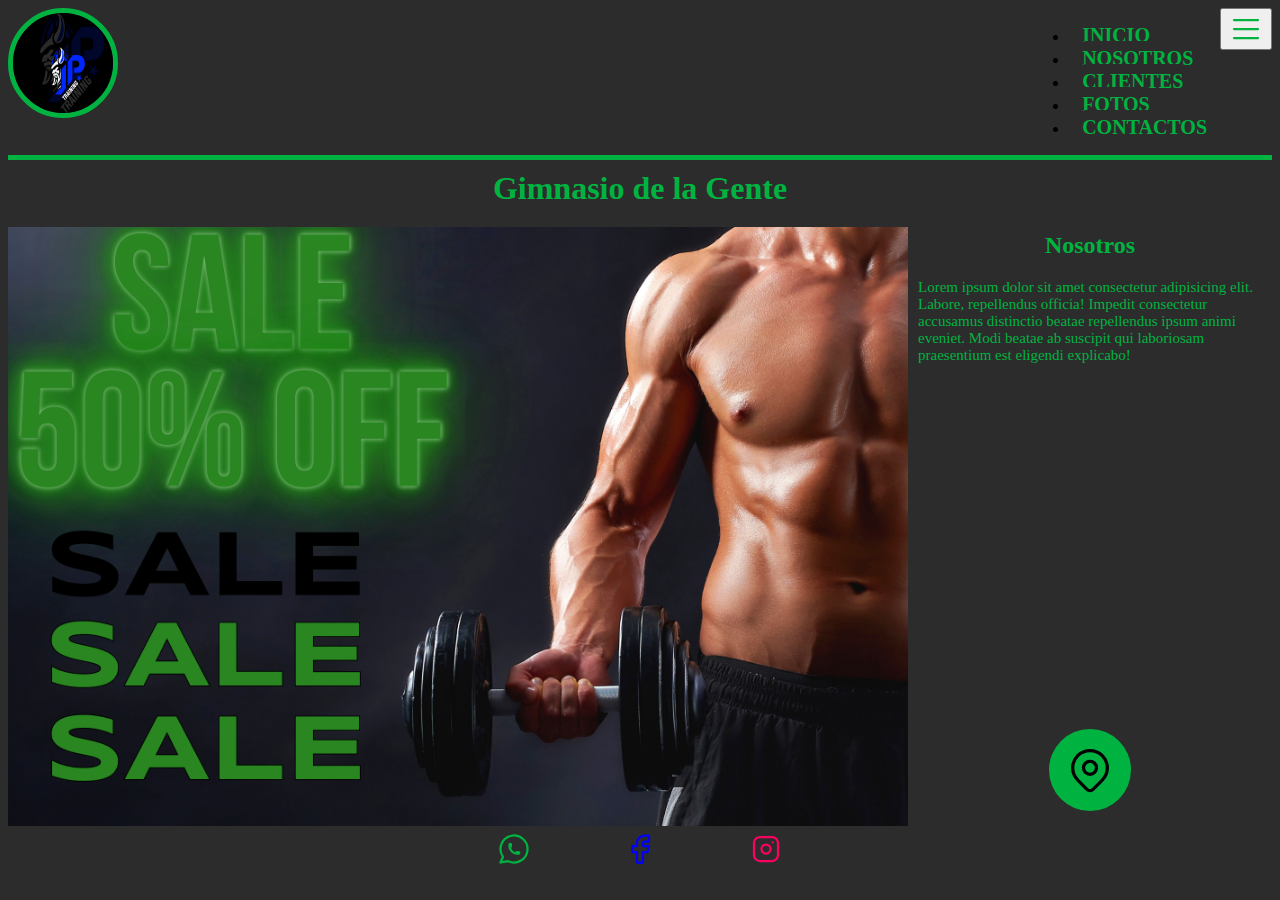
<file: secciones/nosotros.html>
<head>
    <meta charset="utf-8">
    <meta name="viewport" content="width=device-width, initial-scale=1">
    <title>Bootstrap demo</title>
    <!-- boostrap -->
    <link href="https://cdn.jsdelivr.net/npm/bootstrap@5.3.0-alpha1/dist/css/bootstrap.min.css" rel="stylesheet"
      integrity="sha384-GLhlTQ8iRABdZLl6O3oVMWSktQOp6b7In1Zl3/Jr59b6EGGoI1aFkw7cmDA6j6gD" crossorigin="anonymous">
    <!-- css -->
    <link rel="stylesheet" href="../css/style.css">
  </head>
  
  <body>
    <header class="header">
      <a class="" href="../index.html"><img src="../src/logo1.jpeg" alt="" class="logo"></a>
      
      <!----------------- inicio la nav ----------------->
  
      <nav class="navbar navbar-expand-lg bg-black-tertiary header__nav">
        <div class="container-fluid nav">
          <!-- esto es el color del menu boostrap =btn-success -->
          <!--  esto es el color de bordes boostrap =border-success -->
          <button class="navbar-toggler btn btn-success border-success" type="button" data-bs-toggle="collapse"
            data-bs-target="#navbarNav" aria-controls="navbarNav" aria-expanded="false" aria-label="Toggle navigation">
            <svg xmlns="http://www.w3.org/2000/svg" class="icon icon-tabler icon-tabler-menu-2" width="36" height="36"
              viewBox="0 0 24 24" stroke-width="1.5" stroke="#00b341" fill="none" stroke-linecap="round"
              stroke-linejoin="round">
              <path stroke="none" d="M0 0h24v24H0z" fill="none" />
              <line x1="4" y1="6" x2="20" y2="6" />
              <line x1="4" y1="12" x2="20" y2="12" />
              <line x1="4" y1="18" x2="20" y2="18" />
            </svg>
          </button>
  
          <div class="collapse navbar-collapse nav_flex" id="navbarNav">
            <ul class="navbar-nav">
              <li class="nav-item">
                <a class="nav-link" href="../index.html">INICIO</a>
              </li>
              <li class="nav-item">
                <a class="nav-link" href="nosotros.html">NOSOTROS</a>
              </li>
              <li class="nav-item">
                <a class="nav-link" href="clientes.html">CLIENTES</a>
              </li>
              <li class="nav-item">
                <a class="nav-link" href="fotos.html">FOTOS</a>
              </li>
              <li class="nav-item">
                <a class="nav-link" href="contactos.html">CONTACTOS</a>
              </li>
            </ul>
          </div>
  
        </div>
      </nav>
  
      <!-----------------  fin de la nav ----------------->
  
    </header>
    <!------------------------------- main---------------------------------------------->
    <main class="main">
  
      <h1>Gimnasio de la Gente</h1>
  
      <section class="section_img-parrafo">
        <div>
          <article class="flex_h2-p">
            <h2>Nosotros</h2>
            <p class="p_principal">Lorem ipsum dolor sit amet consectetur adipisicing elit.
              Labore, repellendus officia! Impedit consectetur accusamus
              distinctio beatae repellendus
              ipsum animi eveniet. Modi beatae ab suscipit qui laboriosam
              praesentium est eligendi explicabo!</p>
          </article>
  
          <a href="mapa.html">
            <svg xmlns="http://www.w3.org/2000/svg" class="icon icon-tabler icon-tabler-map-pin" width="52"
              height="52" viewBox="0 0 24 24" stroke-width="1.5" stroke="#000000" fill="none" stroke-linecap="round"
              stroke-linejoin="round">
              <path stroke="none" d="M0 0h24v24H0z" fill="none" />
              <circle cx="12" cy="11" r="3" />
              <path d="M17.657 16.657l-4.243 4.243a2 2 0 0 1 -2.827 0l-4.244 -4.243a8 8 0 1 1 11.314 0z" />
            </svg>
          </a>
        </div>
  
  
        <img src="../src/imagenFondo.png" alt="" class="img_main-principal">
  
      </section>
  
    </main>
  
    <!------------------------------- fin main---------------------------------------------->
    <footer class="footer">
      <div class="contenedor_redes">
        <!-- whatapp -->
        <a href="#" class="whatapp">
          <svg xmlns="http://www.w3.org/2000/svg" class="icon icon-tabler icon-tabler-brand-whatsapp" width="36"
            height="36" viewBox="0 0 24 24" stroke-width="1.5" stroke="#00b341" fill="none" stroke-linecap="round"
            stroke-linejoin="round">
            <path stroke="none" d="M0 0h24v24H0z" fill="none" />
            <path d="M3 21l1.65 -3.8a9 9 0 1 1 3.4 2.9l-5.05 .9" />
            <path
              d="M9 10a0.5 .5 0 0 0 1 0v-1a0.5 .5 0 0 0 -1 0v1a5 5 0 0 0 5 5h1a0.5 .5 0 0 0 0 -1h-1a0.5 .5 0 0 0 0 1" />
          </svg>
        </a>
        <!-- facebook -->
        <a href="#" class="facebook">
          <svg xmlns="http://www.w3.org/2000/svg" class="icon icon-tabler icon-tabler-brand-facebook" width="36"
            height="36" viewBox="0 0 24 24" stroke-width="1.5" stroke="#0000ff" fill="none" stroke-linecap="round"
            stroke-linejoin="round">
            <path stroke="none" d="M0 0h24v24H0z" fill="none" />
            <path d="M7 10v4h3v7h4v-7h3l1 -4h-4v-2a1 1 0 0 1 1 -1h3v-4h-3a5 5 0 0 0 -5 5v2h-3" />
          </svg>
        </a>
        <!-- instegram -->
        <a href="#" class="instegram">
          <svg xmlns="http://www.w3.org/2000/svg" class="icon icon-tabler icon-tabler-brand-instagram" width="36"
            height="36" viewBox="0 0 24 24" stroke-width="1.5" stroke="#fd0061" fill="none" stroke-linecap="round"
            stroke-linejoin="round">
            <path stroke="none" d="M0 0h24v24H0z" fill="none" />
            <rect x="4" y="4" width="16" height="16" rx="4" />
            <circle cx="12" cy="12" r="3" />
            <line x1="16.5" y1="7.5" x2="16.5" y2="7.501" />
          </svg>
        </a>
      </div>
    </footer>
  
  
  
    <script src="https://cdn.jsdelivr.net/npm/bootstrap@5.3.0-alpha1/dist/js/bootstrap.bundle.min.js"
      integrity="sha384-w76AqPfDkMBDXo30jS1Sgez6pr3x5MlQ1ZAGC+nuZB+EYdgRZgiwxhTBTkF7CXvN"
      crossorigin="anonymous"></script>
  </body>
  
  </html>
</file>
<file: css/style.css>
/****** utilidades ******/
/*mixin*/
@import url("https://fonts.googleapis.com/css2?family=Mulish:ital,wght@1,300&family=Roboto:wght@100&display=swap");
/****** secciones_pagina ******/
/********************************* HEADER *********************************/
.header {
  display: flex;
  flex-direction: row;
  justify-content: space-between;
  border-bottom: 5px solid #00b341; }

.header a {
  text-decoration: none; }

.logo {
  width: 100px;
  height: 100px;
  border: 5px solid #00b341;
  border-radius: 50%;
  margin-bottom: 10px; }

.header {
  display: flex;
  flex-direction: row;
  justify-content: space-between;
  border-bottom: 5px solid #00b341; }

.header a {
  text-decoration: none; }

.nav {
  display: flex;
  flex-wrap: inherit;
  align-items: flex-start;
  justify-content: space-between;
  flex-direction: row-reverse; }

.nav_flex ul li a {
  font-size: 20px;
  font-weight: 700; }

.header__nav {
  display: flex;
  justify-content: flex-end;
  flex-wrap: wrap; }

.header__nav li a {
  background-color: #2c2c2c;
  color: #00b341;
  text-decoration: none;
  border: 3px #00b341 transparent;
  border-radius: 10px;
  margin: 7px;
  padding: 6px; }

.header__nav li a:hover {
  background-color: #00b341;
  color: black;
  font-weight: bold; }

/********************************* FIN DE HEADER *********************************/
/************************************* SECCION MAIN INDEX *************************************/
.main h1 {
  color: #00b341;
  text-align: center;
  margin: 10px 0 20px 0; }

.section_img-parrafo {
  display: flex;
  flex-direction: row-reverse;
  justify-content: space-evenly; }

.section_img-parrafo div {
  display: flex;
  flex-direction: column;
  align-items: center;
  justify-content: space-between; }

.section_img-parrafo div a {
  margin: 15px;
  background-color: #00b341;
  border-radius: 50%; }

.section_img-parrafo div a svg {
  margin: 15px; }

.section_img-parrafo div a:active {
  transform: scale(0.9); }

.flex_h2-p {
  display: flex;
  flex-direction: column; }

.flex_h2-p h2 {
  color: #00b341;
  text-align: center;
  margin: 5px 0 20px 0; }

.flex_h2-p p {
  max-width: 400px;
  font-size: 15px;
  color: #00b341;
  margin: 0 0px 0 10px; }

.a {
  background-color: #00b341;
  border-radius: 100%; }

.img_main-principal {
  width: 100vh; }

/************************************* FIN DE SECCION MAIN INDEX *************************************/
/***************************************** SECCION MAIN MAPA *****************************************/
.main_mapa {
  display: flex;
  flex-direction: column;
  align-items: center;
  justify-content: center; }

.main_mapa h1 {
  color: #00b341;
  text-align: center;
  margin: 10px 0 20px 0; }

.main_mapa h2 {
  color: #00b341;
  text-align: center;
  margin: 5px 0 20px 0; }

.mapa {
  max-width: 100vh; }

/***************************************** FIN SECCION MAIN MAPA *****************************************/
/*************************************** comienzo media querie ***************************************/
/************ 768px ************/
@media (max-width: 768px) {
  /************************************* SECCION MAIN INDEX *************************************/
  .section_img-parrafo {
    display: flex;
    flex-direction: column-reverse;
    justify-content: space-evenly;
    align-items: center; }
  .img_main-principal {
    width: 100%; }
  /************************************* FIN DE  SECCION MAIN INDEX *************************************/
  /************************************* SECCION MAIN MAPA *************************************/
  .mapa {
    max-width: 70vh; }
  /************************************* FIN DE SECCION MAIN MAPA *************************************/ }

/************ 480px ************/
@media (max-width: 480px) {
  .mapa {
    max-width: 50vh;
    height: 50vh; } }

.footer {
  display: flex;
  justify-content: center; }

.contenedor_redes {
  width: 30%;
  height: 46px;
  display: grid;
  grid-template-columns: repeat(3, 1fr);
  grid-template-areas: "whatapp facebook instegram";
  justify-items: center;
  align-items: center; }

.whatapp {
  grid-area: whatapp; }

.whatapp:hover {
  border: 1px solid black;
  background-color: green;
  border-radius: 50%;
  transition: .5s; }

.whatapp:active {
  transform: scale(0.9); }

.facebook {
  grid-area: facebook; }

.facebook:hover {
  border: 1px solid black;
  background-color: #030368;
  border-radius: 20%;
  transition: .5s; }

.facebook:active {
  transform: scale(0.9); }

.instegram {
  grid-area: instegram; }

.instegram:hover {
  border: 1px solid black;
  background-color: #e670ab;
  border-radius: 20%;
  transition: .5s; }

.instegram:active {
  transform: scale(0.9); }

body {
  background-color: #2c2c2c; }
</file>
